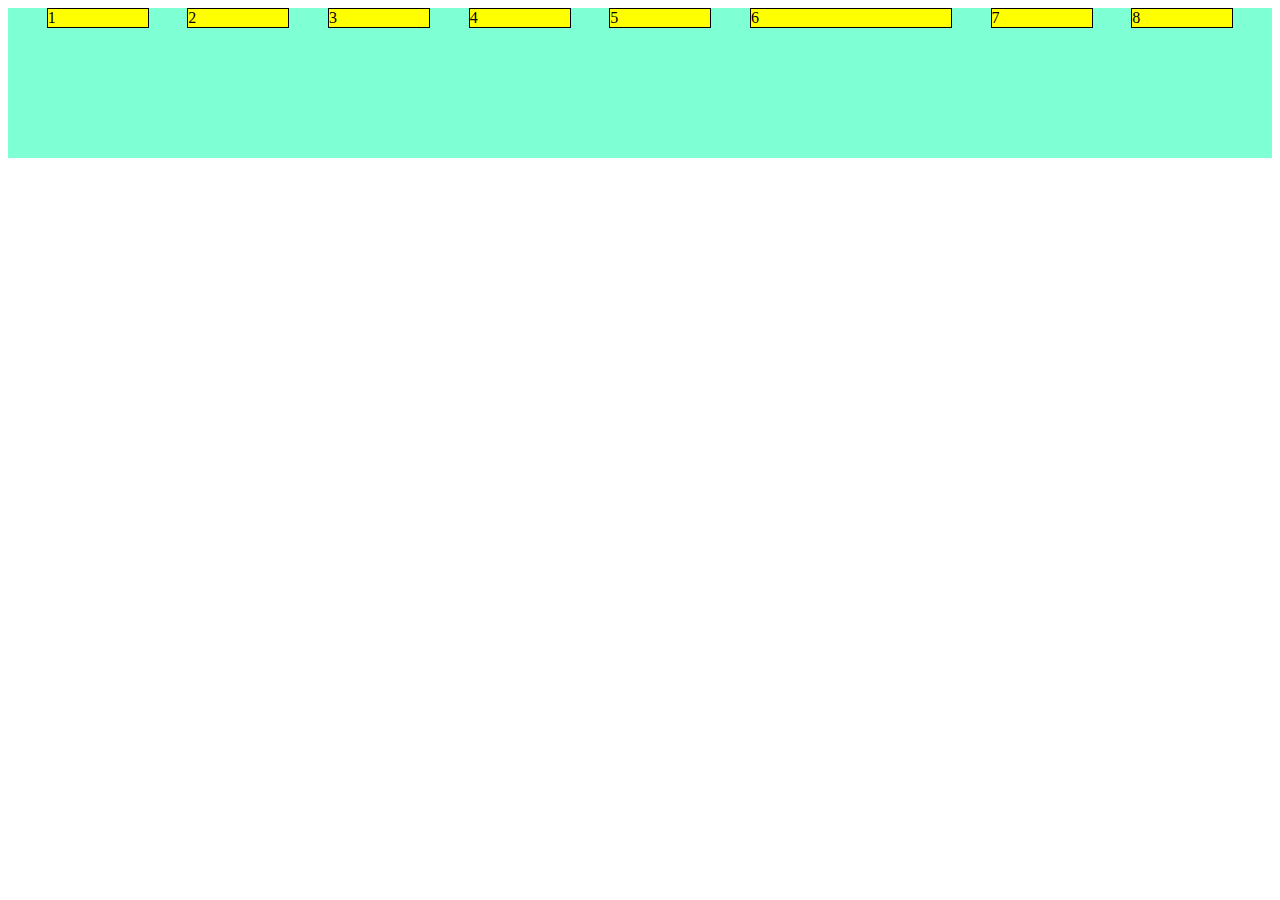
<file: index.html>
<!DOCTYPE html>
<html lang="en">
  <head>
    <meta charset="UTF-8" />
    <meta http-equiv="X-UA-Compatible" content="IE=edge" />
    <meta name="viewport" content="width=device-width, initial-scale=1.0" />
    <title>Flex</title>
    <link rel="stylesheet" href="./css/style.css" />
  </head>
  <body>
    <header></header>

    <main>
      <section class="flex-container">
        <div>1</div>
        <div>2</div>
        <div>3</div>
        <div>4</div>
        <div>5</div>
        <div id="style-sixth">6</div>
        <div>7</div>
        <div>8</div>
      </section>
    </main>

    <footer></footer>
  </body>
</html>

<!-- task
study grid layout, responsive header (hamburger button)
analyze at media example, code
-->
</file>
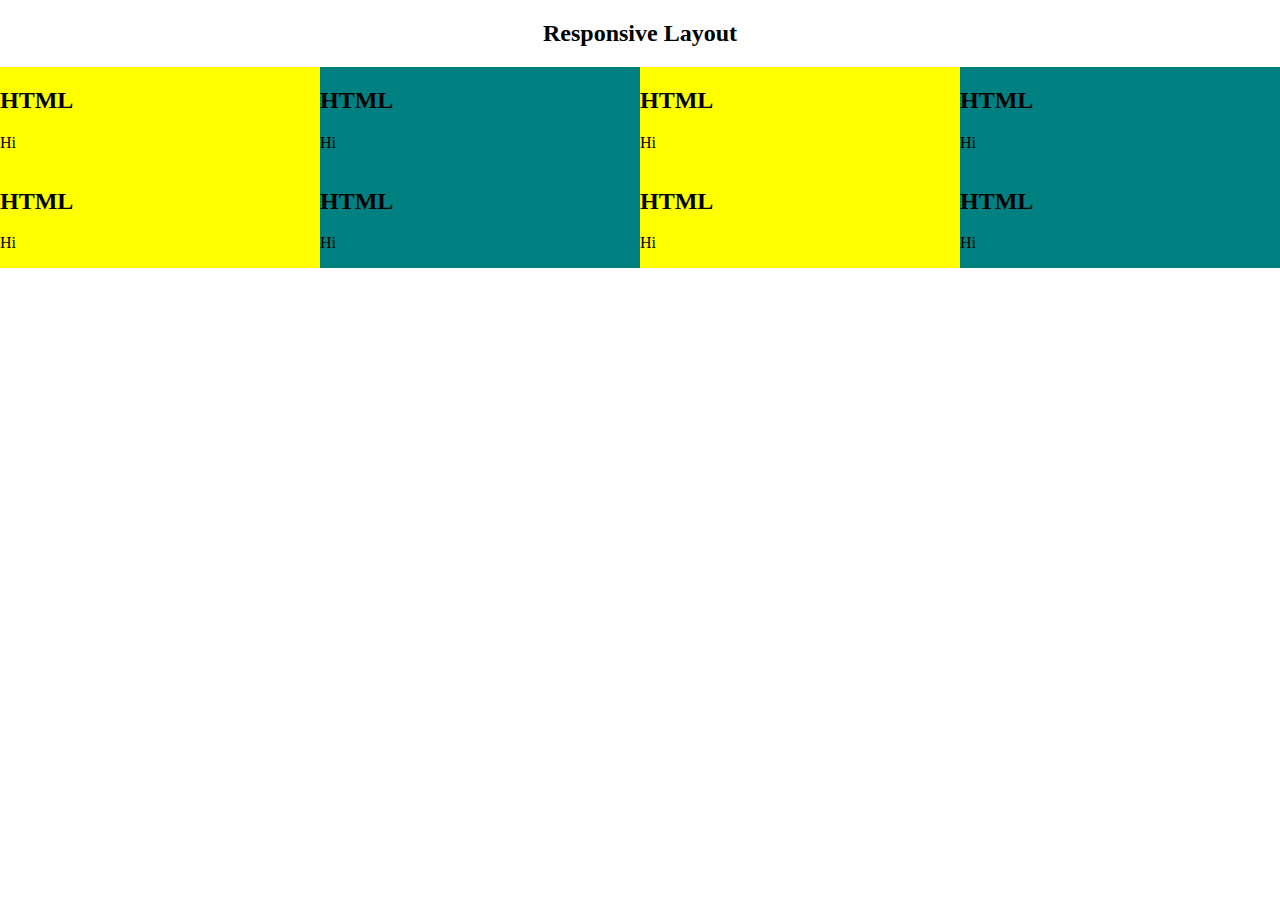
<file: media-example.html>
<!DOCTYPE html>
<html lang="en">
  <head>
    <meta charset="UTF-8" />
    <meta http-equiv="X-UA-Compatible" content="IE=edge" />
    <meta name="viewport" content="width=device-width, initial-scale=1.0" />
    <title>Example</title>
    <link rel="stylesheet" href="./css/styles-example.css" />
  </head>
  <body>
    <h2 style="text-align: center">Responsive Layout</h2>
    <section class="row">
      <div class="column column-left">
        <h2>HTML</h2>
        <p>Hi</p>
      </div>
      <div class="column column-right">
        <h2>HTML</h2>
        <p>Hi</p>
      </div>
      <div class="column column-left">
        <h2>HTML</h2>
        <p>Hi</p>
      </div>
      <div class="column column-right">
        <h2>HTML</h2>
        <p>Hi</p>
      </div>
    </section>

    <section class="row">
      <div class="column column-left">
        <h2>HTML</h2>
        <p>Hi</p>
      </div>
      <div class="column column-right">
        <h2>HTML</h2>
        <p>Hi</p>
      </div>
      <div class="column column-left">
        <h2>HTML</h2>
        <p>Hi</p>
      </div>
      <div class="column column-right">
        <h2>HTML</h2>
        <p>Hi</p>
      </div>
    </section>
  </body>
</html>
</file>
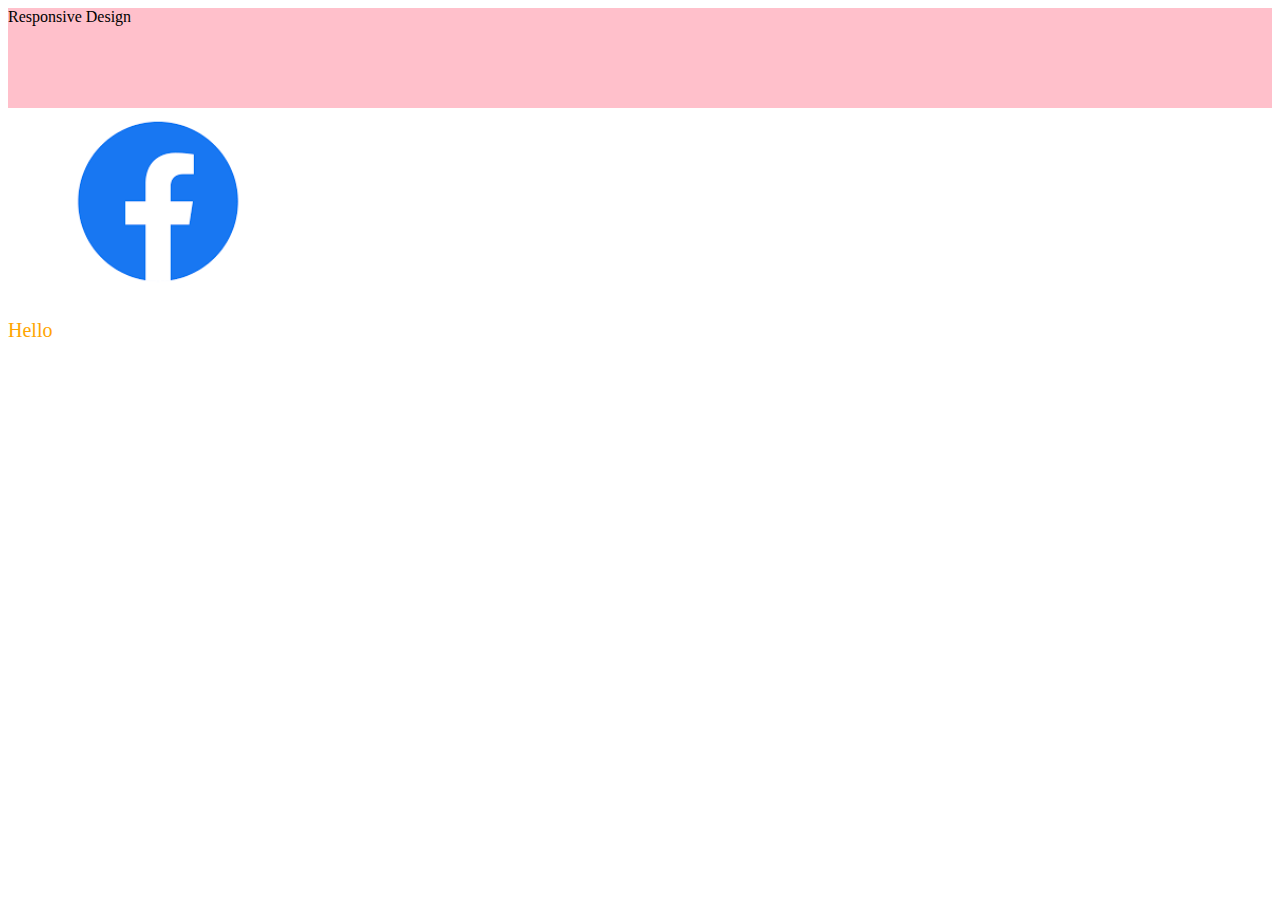
<file: responsive.html>
<!DOCTYPE html>
<html lang="en">
  <head>
    <meta charset="UTF-8" />
    <meta http-equiv="X-UA-Compatible" content="IE=edge" />
    <meta name="viewport" content="width=device-width, initial-scale=1.0" />
    <title>Media</title>
    <link rel="stylesheet" href="./css/style.css" />
  </head>
  <body>
    <div class="div-media">Responsive Design</div>
    <div>
      <img src="./images/facebook.png" alt="facebook" />
    </div>

    <p>Hello</p>
  </body>
</html>
</file>
<file: css/style.css>
.flex-container {
  height: 150px;
  display: flex;
  background-color: aquamarine;

  /* row-reverse, column */
  flex-direction: row;

  /* flex-start, flex-end, center, space-beteween, space-around  */
  justify-content: space-evenly;

  /* flex-start, flex-end, center */
  align-items: flex-start;

  /* align-content: space-evenly; */
}

.flex-container > div {
  border: 1px solid black;
  width: 100px;
  background-color: yellow;
}

#style-sixth {
  width: 200px;
}

/* Responsive design */
.div-media {
  background-color: yellow;
  height: 100px;
  display: none;

  /* visibility: hidden; */
}

p {
  font-size: 20px;
}

/* Responsive images */
img {
  width: 100%;
  max-width: 300px;
  height: auto;
}

/* mobile  min value till 400px */
@media screen and (max-width: 400px) {
  .div-media {
    display: block;
  }

  p {
    font-size: 10px;
  }
}

/* 600px and above
small devices (tablets & large phones) */
@media screen and (min-width: 600px) {
  .div-media {
    display: block;
    background-color: orange;
  }

  p {
    font-size: 10px;
    color: blue;
  }
}

/* 768px and above */
@media screen and (min-width: 768px) {
  .div-media {
    display: block;
    background-color: teal;
  }

  p {
    font-size: 20px;
    color: blue;
  }
}

/* 992px and above */
@media screen and (min-width: 992px) {
  .div-media {
    display: block;
    background-color: green;
  }

  p {
    font-size: 20px;
    color: orange;
  }
}

/* 1000 and above */
@media screen and (min-width: 1000px) {
  .div-media {
    display: block;
    background-color: green;
  }

  p {
    font-size: 20px;
    color: orange;
  }
}

/* 1200 px and above */
@media screen and (min-width: 1200px) {
  .div-media {
    display: block;
    background-color: pink;
  }

  p {
    font-size: 20px;
    color: orange;
  }
}
</file>
<file: css/styles-example.css>
* {
  box-sizing: border-box;
}
body {
  margin: 0;
  padding: 0;
}

.column {
  float: left;
  width: 25%;
}

.column-left {
  background-color: yellow;
}

.column-right {
  background-color: teal;
}

@media screen and (max-width: 990px) {
  .column {
    width: 50%;
  }
}


@media screen and (max-width: 400px) {
    .column {
      width: 100%;
    }
  }
</file>
